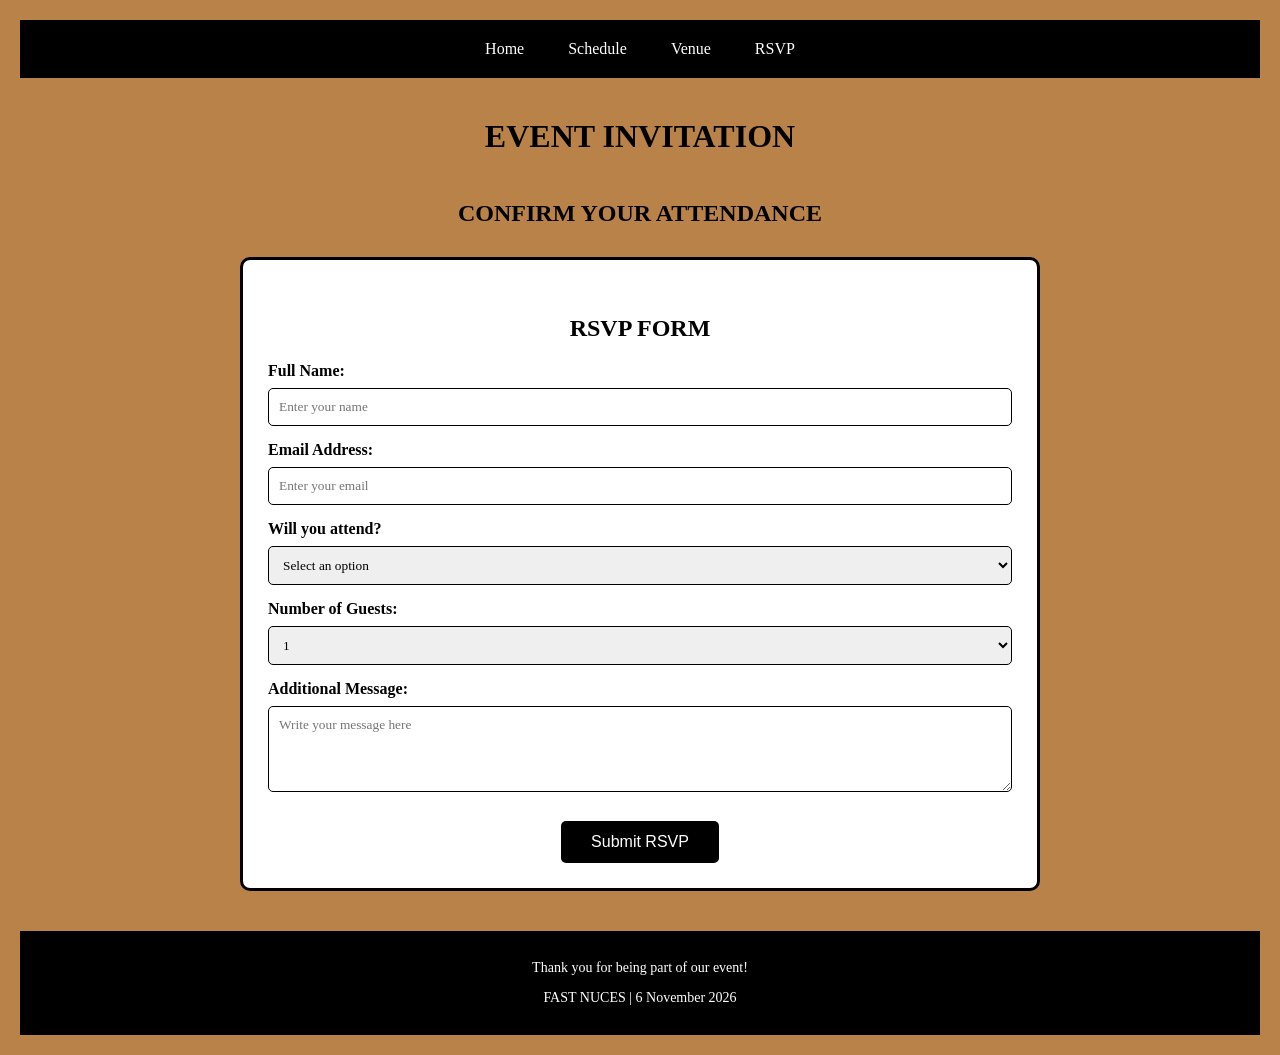
<file: rsvp.html>
<!DOCTYPE html>
<html>
<head>
    <title>Event RSVP</title>
    <link rel="stylesheet" href="style.css">

    <style>
        .rsvp-container {
            width: 60%;
            margin: 30px auto;
            padding: 25px;
            background-color: white;
            border: 3px solid black;
            border-radius: 10px;
        }

        .rsvp-container h2 {
            text-align: center;
        }

        .rsvp-container label {
            display: block;
            margin-top: 15px;
            font-weight: bold;
        }

        .rsvp-container input,
        .rsvp-container select,
        .rsvp-container textarea {
            width: 100%;
            padding: 10px;
            margin-top: 8px;
            box-sizing: border-box;
            border: 1px solid black;
            border-radius: 5px;
            font-family: Verdana;
        }

        .rsvp-container button {
            display: block;
            margin: 25px auto 0;
            padding: 12px 30px;
            background-color: black;
            color: white;
            border: none;
            border-radius: 5px;
            cursor: pointer;
            font-size: 16px;
        }

        .rsvp-container button:hover {
            background-color: rgb(184, 130, 73);
            color: black;
        }

        @media (max-width: 600px) {
            .rsvp-container {
                width: 85%;
            }
        }
    </style>
</head>

<body>

    <nav>
        <a href="index.html">Home</a>
        <a href="schedule.html">Schedule</a>
        <a href="venue.html">Venue</a>
        <a href="rsvp.html">RSVP</a>
    </nav>

    <h1>EVENT INVITATION</h1>

    <h2>CONFIRM YOUR ATTENDANCE</h2>

    <div class="rsvp-container">

        <h2>RSVP FORM</h2>

        <form onsubmit="showMessage(event)">

            <label for="name">Full Name:</label>
            <input type="text" id="name" placeholder="Enter your name" required>

            <label for="email">Email Address:</label>
            <input type="email" id="email" placeholder="Enter your email" required>

            <label for="attendance">Will you attend?</label>
            <select id="attendance" required>
                <option value="">Select an option</option>
                <option value="Yes">Yes, I will attend</option>
                <option value="No">No, I cannot attend</option>
            </select>

            <label for="guests">Number of Guests:</label>
            <select id="guests">
                <option value="1">1</option>
                <option value="2">2</option>
                <option value="3">3</option>
                <option value="4">4</option>
            </select>

            <label for="message">Additional Message:</label>
            <textarea id="message" rows="4"
            placeholder="Write your message here"></textarea>

            <button type="submit">Submit RSVP</button>

        </form>

    </div>

    <footer>
        <p>Thank you for being part of our event!</p>
        <p>FAST NUCES | 6 November 2026</p>
    </footer>

    <script>
        function showMessage(event) {
            event.preventDefault();

            var name = document.getElementById("name").value;
            var attendance = document.getElementById("attendance").value;

            alert("Thank you, " + name + "! Your response has been recorded: " + attendance);
        }
    </script>

</body>
</html>
</file>
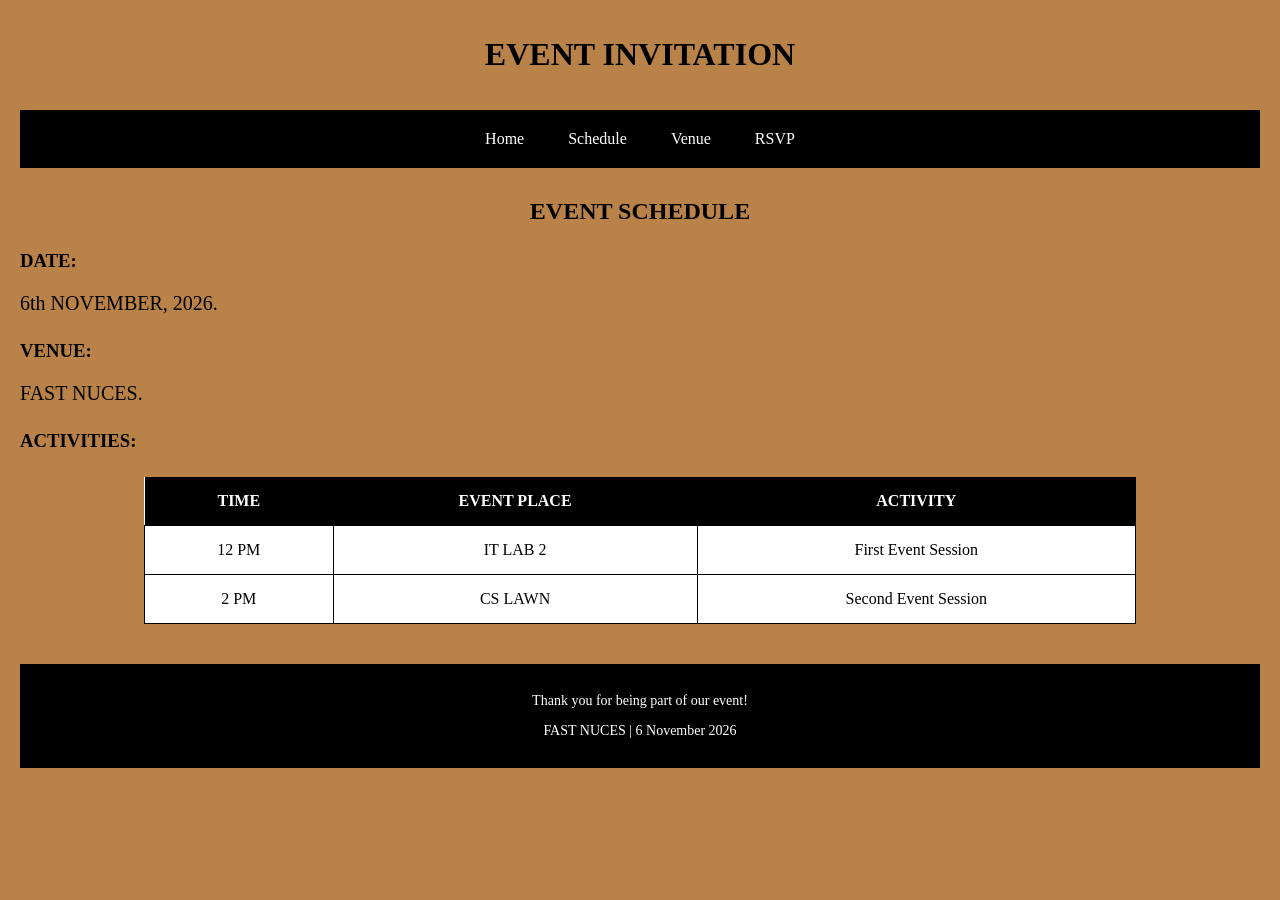
<file: schedule.html>
<!DOCTYPE html>
<html>
<head>
    <title>Event Schedule</title>
    <link rel="stylesheet" href="style.css">
</head>
<body>

    <h1>EVENT INVITATION</h1>

    <nav>
        <a href="index.html">Home</a>
        <a href="schedule.html">Schedule</a>
        <a href="venue.html">Venue</a>
        <a href="rsvp.html">RSVP</a>
    </nav>

    <h2>EVENT SCHEDULE</h2>

    <h3>DATE:</h3>
    <p>6th NOVEMBER, 2026.</p>

    <h3>VENUE:</h3>
    <p>FAST NUCES.</p>

    <h3>ACTIVITIES:</h3>

    <table>
        <tr>
            <th>TIME</th>
            <th>EVENT PLACE</th>
            <th>ACTIVITY</th>
        </tr>

        <tr>
            <td>12 PM</td>
            <td>IT LAB 2</td>
            <td>First Event Session</td>
        </tr>

        <tr>
            <td>2 PM</td>
            <td>CS LAWN</td>
            <td>Second Event Session</td>
        </tr>
    </table>

    <footer>
        <p>Thank you for being part of our event!</p>
        <p>FAST NUCES | 6 November 2026</p>
    </footer>

</body>
</html>
</file>
<file: style.css>
body {
    background-color: rgb(184, 130, 73);
    font-family: Verdana;
    margin: 20px;
}

h1 {
    color: black;
    text-align: center;
    padding: 15px;
}

h2 {
    color: black;
    text-align: center;
    margin-top: 30px;
}

h3 {
    color: black;
    margin-top: 25px;
}

p {
    font-family: Verdana;
    font-size: 20px;
}

/* Navigation Bar */
nav {
    background-color: black;
    text-align: center;
    padding: 20px;
    margin-bottom: 25px;
}

nav a {
    color: white;
    text-decoration: none;
    padding: 12px 20px;
    font-size: 16px;
}

nav a:hover {
    background-color: rgb(184, 130, 73);
    color: black;
}

/* Table Styling */
table {
    width: 80%;
    margin: 25px auto;
    border-collapse: collapse;
    background-color: white;
}

th {
    background-color: black;
    color: white;
    padding: 15px;
}

td {
    padding: 15px;
    text-align: center;
    border: 1px solid black;
}

tr:hover {
    background-color: rgb(230, 210, 185);
}

/* Footer */
footer {
    background-color: black;
    color: white;
    text-align: center;
    padding: 15px;
    margin-top: 40px;
}

footer p {
    font-size: 14px;
}
</file>
